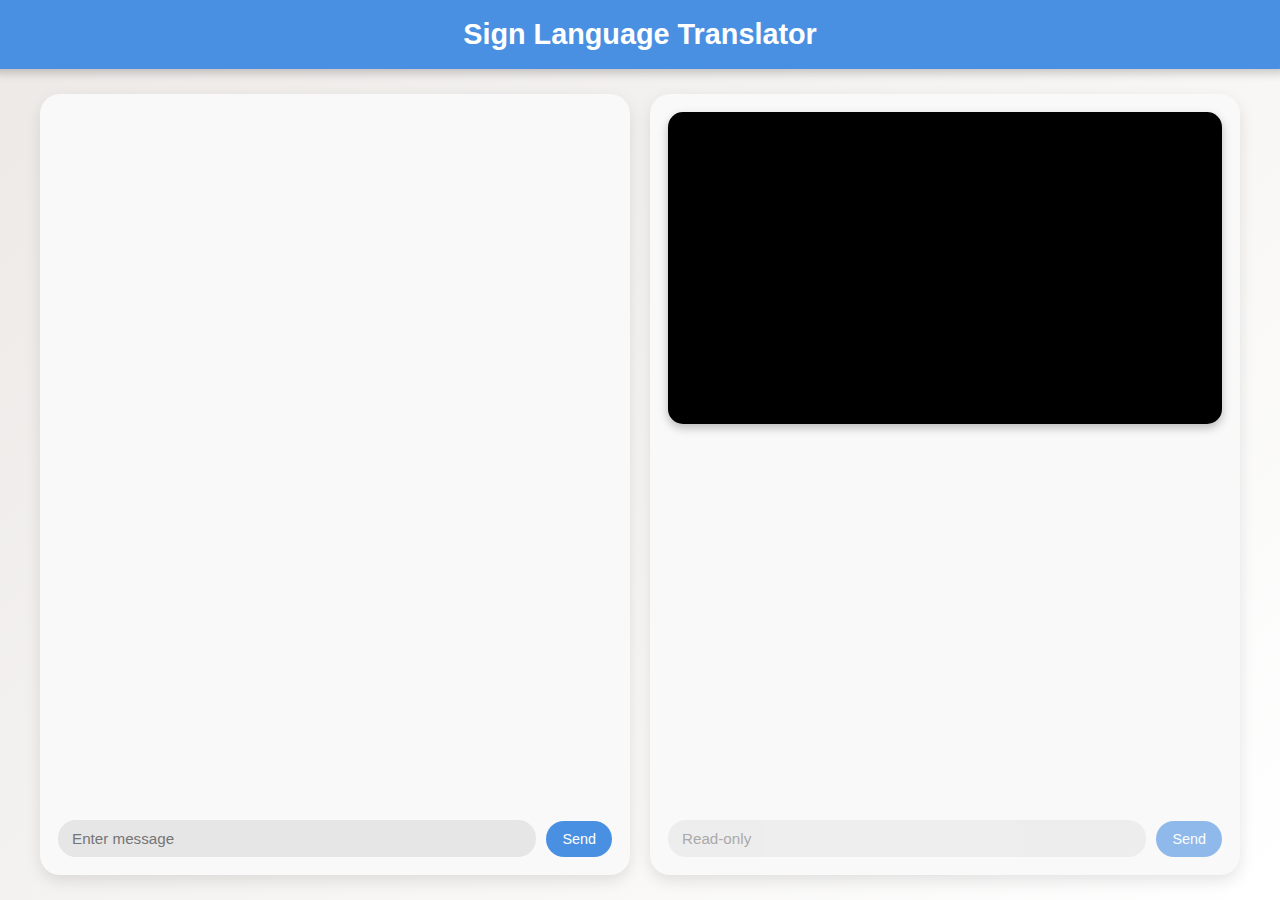
<file: flask_video_test/templates/demo web interface.html>
<!DOCTYPE html>
<html lang="en">
<head>
  <meta charset="UTF-8">
  <title>Project</title>
  <style>
    body {
      font-family: "Segoe UI", sans-serif;
      background: linear-gradient(135deg, #ece9e6, #ffffff);
      display: flex;
      flex-direction: column;
      align-items: center;
      margin: 0;
      padding: 0;
      min-height: 100vh;
    }

    .header {
      background: #4a90e2;
      width: 100%;
      text-align: center;
      padding: 18px;
      font-size: 1.8rem;
      font-weight: bold;
      color: white;
      border-radius: 0 0 20px 20px;
      box-shadow: 0 4px 10px rgba(0,0,0,0.2);
    }

    .container {
      display: flex;
      gap: 20px;
      margin: 25px;
      flex-wrap: wrap;
      justify-content: center;
      width: 100%;
      max-width: 1200px;
      flex-grow: 1;
    }

    .box {
      background: #f9f9f9;
      border-radius: 20px;
      padding: 18px;
      flex: 1 1 350px;
      min-height: 450px;
      display: flex;
      flex-direction: column;
      justify-content: space-between;
      box-shadow: 0 6px 15px rgba(0,0,0,0.1);
      transition: transform 0.3s ease;
    }

    .box:hover {
      transform: scale(1.01);
    }

    .chat {
      display: flex;
      flex-direction: column;
      gap: 12px;
      flex-grow: 1;
      overflow-y: auto;
      padding: 8px 12px;
    }

    .message {
      display: flex;
      align-items: flex-end;
      gap: 8px;
      animation: fadeIn 0.25s ease;
    }

    .msg-bubble {
      background: #4a90e2;
      color: white;
      padding: 10px 14px;
      border-radius: 18px;
      font-size: 0.95rem;
      max-width: 70%;
      word-wrap: break-word;
      box-shadow: 0 2px 5px rgba(0,0,0,0.15);
      line-height: 1.4;
    }

    .msg-bubble.self {
      background: #7ed321;
    }

    .message.left {
      justify-content: flex-start;
    }

    .message.right {
      justify-content: flex-end;
    }

    .circle {
      width: 24px;
      height: 24px;
      background: #333;
      border-radius: 50%;
      flex-shrink: 0;
    }

    .chat-input {
      display: flex;
      align-items: center;
      gap: 10px;
      margin-top: 10px;
    }

    .chat-input input {
      flex: 1;
      padding: 10px 14px;
      border-radius: 18px;
      border: none;
      background: #e6e6e6;
      color: #333;
      font-size: 0.95rem;
    }

    .chat-input input:focus {
      outline: none;
      background: #f2f2f2;
    }

    .chat-input button {
      padding: 10px 16px;
      border-radius: 18px;
      border: none;
      background: #4a90e2;
      color: white;
      cursor: pointer;
      font-size: 0.9rem;
      transition: 0.2s;
    }

    .chat-input button:hover {
      background: #357ab7;
    }

    .chat-input.disabled {
      opacity: 0.6;
      pointer-events: none;
    }

    .camera {
      border-radius: 15px;
      overflow: hidden;
      display: flex;
      justify-content: center;
      align-items: center;
      background: black;
      margin-bottom: 15px;
      box-shadow: 0 4px 10px rgba(0,0,0,0.25);
      aspect-ratio: 16/9;
      width: 100%;
    }

    .camera video {
      width: 100%;
      height: 100%;
      object-fit: cover;
    }

    @keyframes fadeIn {
      from { opacity: 0; transform: translateY(6px); }
      to { opacity: 1; transform: translateY(0); }
    }

    /* Responsive */
    @media (max-width: 1024px) {
      .container {
        gap: 15px;
      }
      .box {
        flex: 1 1 300px;
      }
    }

    @media (max-width: 768px) {
      .container {
        flex-direction: column;
        align-items: center;
      }
      .box {
        width: 92%;
      }
      .camera {
        aspect-ratio: auto;
        height: 220px;
      }
    }

    @media (max-width: 480px) {
      .header {
        font-size: 1.5rem;
        padding: 14px;
      }
      .msg-bubble {
        font-size: 0.85rem;
        max-width: 80%;
      }
      .chat-input input {
        font-size: 0.85rem;
      }
      .chat-input button {
        font-size: 0.8rem;
        padding: 8px 12px;
      }
    }
  </style>
</head>
<body>
  <div class="header">Sign Language Translator </div>

  <div class="container">
    <!-- Left Chat (interactors like normal people) -->
    <div class="box">
      <div class="chat" id="chat-left"></div>
      <div class="chat-input">
        <input type="text" id="input-left" placeholder="Enter message">
        <button onclick="sendMessage()">Send</button>
      </div>
    </div>

    <!-- Right Camera + Chat (deaf interact) --> 
    <div class="box">
      <div class="camera">
        <video id="video" autoplay playsinline></video>
      </div>
      <div class="chat" id="chat-right"></div>
      <div class="chat-input disabled">
        <input type="text" placeholder="Read-only">
        <button disabled>Send</button>
      </div>
    </div>
  </div>

  <script>
    // เปิดกล้องฝั่งขวา
    const video = document.getElementById('video');
    navigator.mediaDevices.getUserMedia({ video: true, audio: false })
      .then(stream => { video.srcObject = stream; })
      .catch(err => { console.error("Camera error:", err); });

    // ฟังก์ชันส่งข้อความจากฝั่งซ้าย
    function sendMessage() {
      const input = document.getElementById("input-left");
      const chatLeft = document.getElementById("chat-left");
      const chatRight = document.getElementById("chat-right");
      if (input.value.trim() === "") return;

      // ฝั่งซ้าย
      const msgDivLeft = document.createElement("div");
      msgDivLeft.className = "message right";
      msgDivLeft.innerHTML = `
        <div class="msg-bubble self">${input.value}</div>
        <div class="circle"></div>
      `;
      chatLeft.appendChild(msgDivLeft);

      // ฝั่งขวา
      const msgDivRight = document.createElement("div");
      msgDivRight.className = "message left";
      msgDivRight.innerHTML = `
        <div class="circle"></div>
        <div class="msg-bubble">${input.value}</div>
      `;
      chatRight.appendChild(msgDivRight);

      input.value = "";
      chatLeft.scrollTop = chatLeft.scrollHeight;
      chatRight.scrollTop = chatRight.scrollHeight;
    }
  </script>
</body>
</html>
</file>
